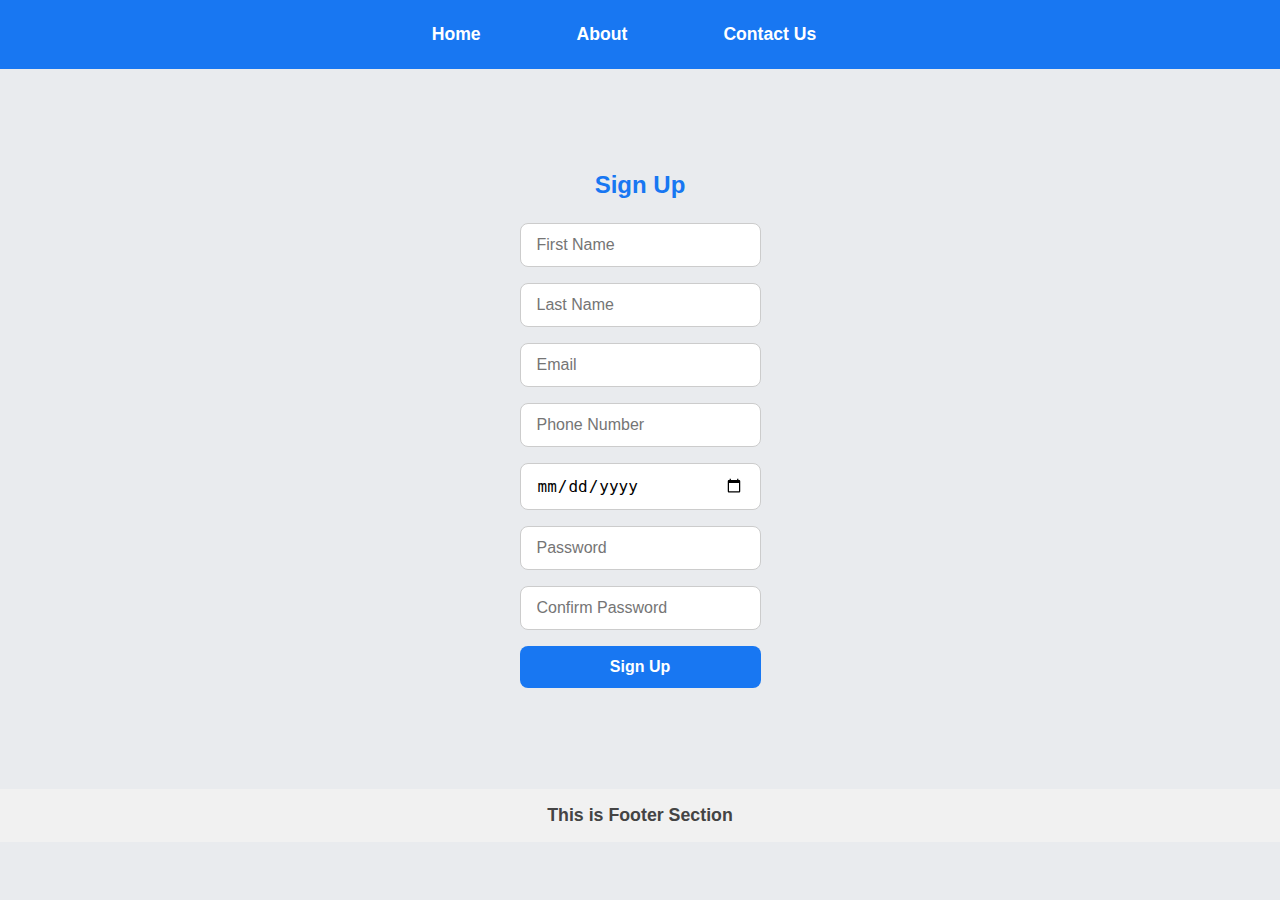
<file: index.html>
<!DOCTYPE html>
<html lang="en">
<head>
    <meta charset="UTF-8">
    <meta name="viewport" content="width=device-width, initial-scale=1.0">
    <title>Document</title>
    <link rel="stylesheet" href="style.css">
</head>
<body>
    <header>
        <nav>
            <a href="home">Home</a><br>
            <a href="about">About</a><br>
            <a href="contact us">Contact Us</a><br>
        </nav>
    </header>
    <main>
        <div>
        <form action="./login.html">
            <h2>Sign Up</h2>
            <input type="text" placeholder="First Name" > <br>
            <input type="text" placeholder="Last Name" > <br>
            <input type="email" placeholder="Email" > <br>
            <input type="tel" placeholder="Phone Number" ><br>
            <input type="date" > <br>
            <input type="password" placeholder="Password" > <br>
            <input type="password" placeholder="Confirm Password" > <br>
            <input type="submit" value="Sign Up">

        </form>
        </div>

    </main>
    <footer>
        <h3>This is Footer Section</h3>
    </footer>
</body>
</html>
</file>
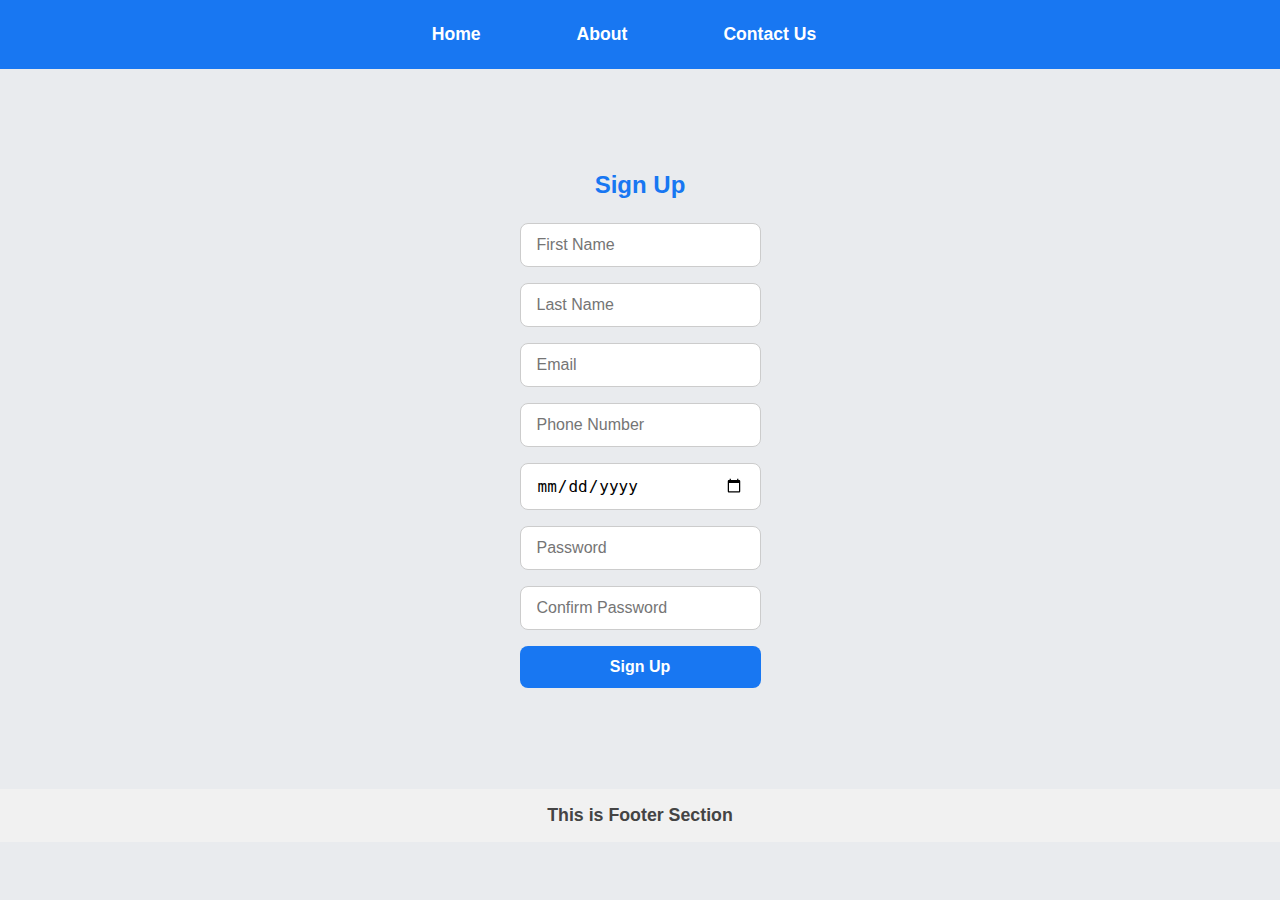
<file: Projects/index.html>
<!DOCTYPE html>
<html lang="en">
<head>
    <meta charset="UTF-8">
    <meta name="viewport" content="width=device-width, initial-scale=1.0">
    <title>Document</title>
    <link rel="stylesheet" href="style.css">
</head>
<body>
    <header>
        <nav>
            <a href="home">Home</a><br>
            <a href="about">About</a><br>
            <a href="contact us">Contact Us</a><br>
        </nav>
    </header>
    <main>
        <div>
        <form action="./login.html">
            <h2>Sign Up</h2>
            <input type="text" placeholder="First Name" > <br>
            <input type="text" placeholder="Last Name" > <br>
            <input type="email" placeholder="Email" > <br>
            <input type="tel" placeholder="Phone Number" ><br>
            <input type="date" > <br>
            <input type="password" placeholder="Password" > <br>
            <input type="password" placeholder="Confirm Password" > <br>
            <input type="submit" value="Sign Up">

        </form>
        </div>

    </main>
    <footer>
        <h3>This is Footer Section</h3>
    </footer>
</body>
</html>
</file>
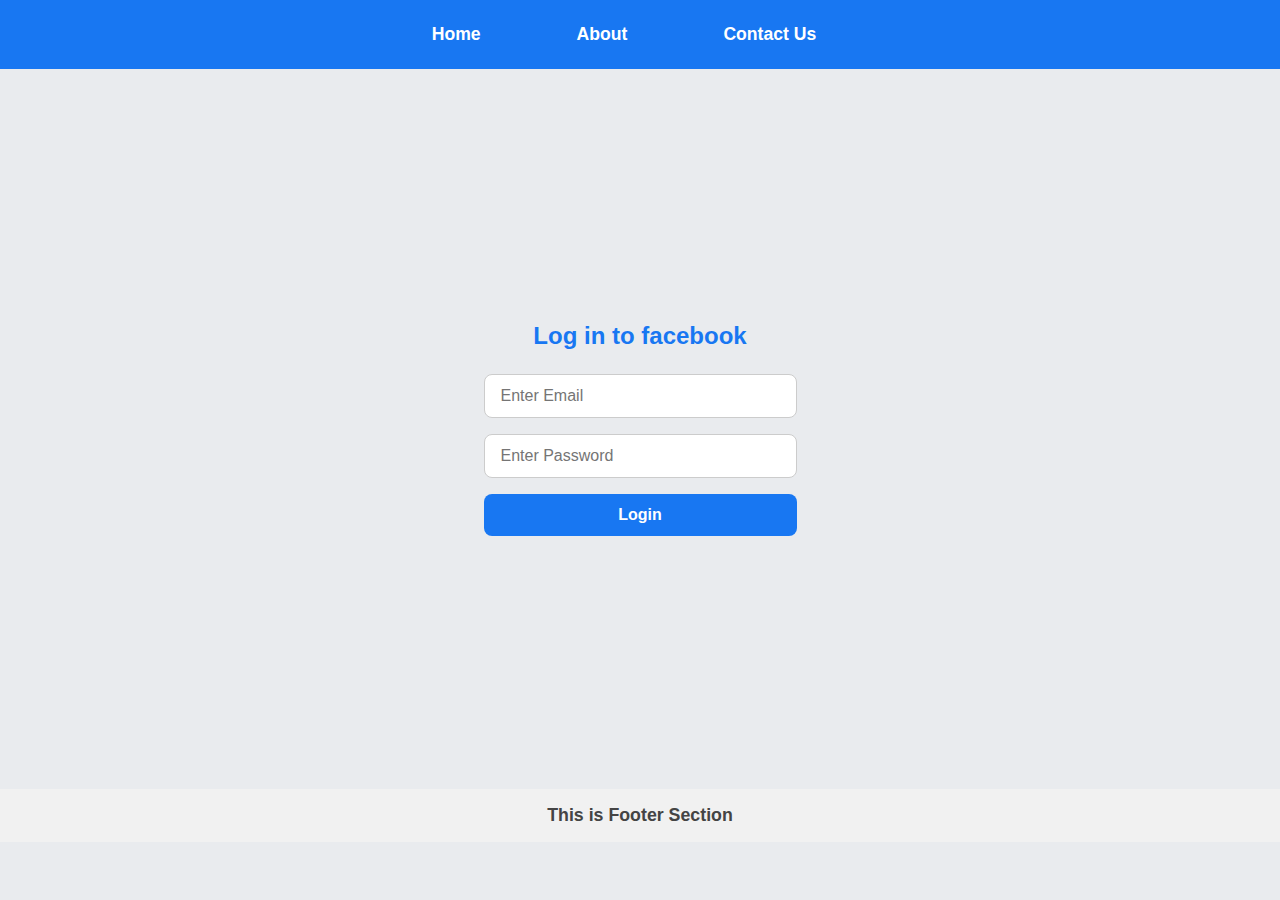
<file: login.html>
<!DOCTYPE html>
<html lang="en">
<head>
    <meta charset="UTF-8">
    <meta name="viewport" content="width=device-width, initial-scale=1.0">
    <title>Document</title>
    <link rel="stylesheet" href="style.css">
</head>
<body>
    <header>
        <nav>
            <a href="home">Home</a><br>
            <a href="about">About</a><br>
            <a href="contact us">Contact Us</a><br>
        </nav>
    </header>
    <main>
        <div>
            <form action="">
                <h2>Log in to facebook</h2>
                <input type="email" placeholder="Enter Email"><br>
                <input type="password" placeholder="Enter Password">
                <input type="submit" value="Login">
            </form>
        </div>
    </main>
    <footer>
        <h3>This is Footer Section</h3>
    </footer>
</body>
</html>
</file>
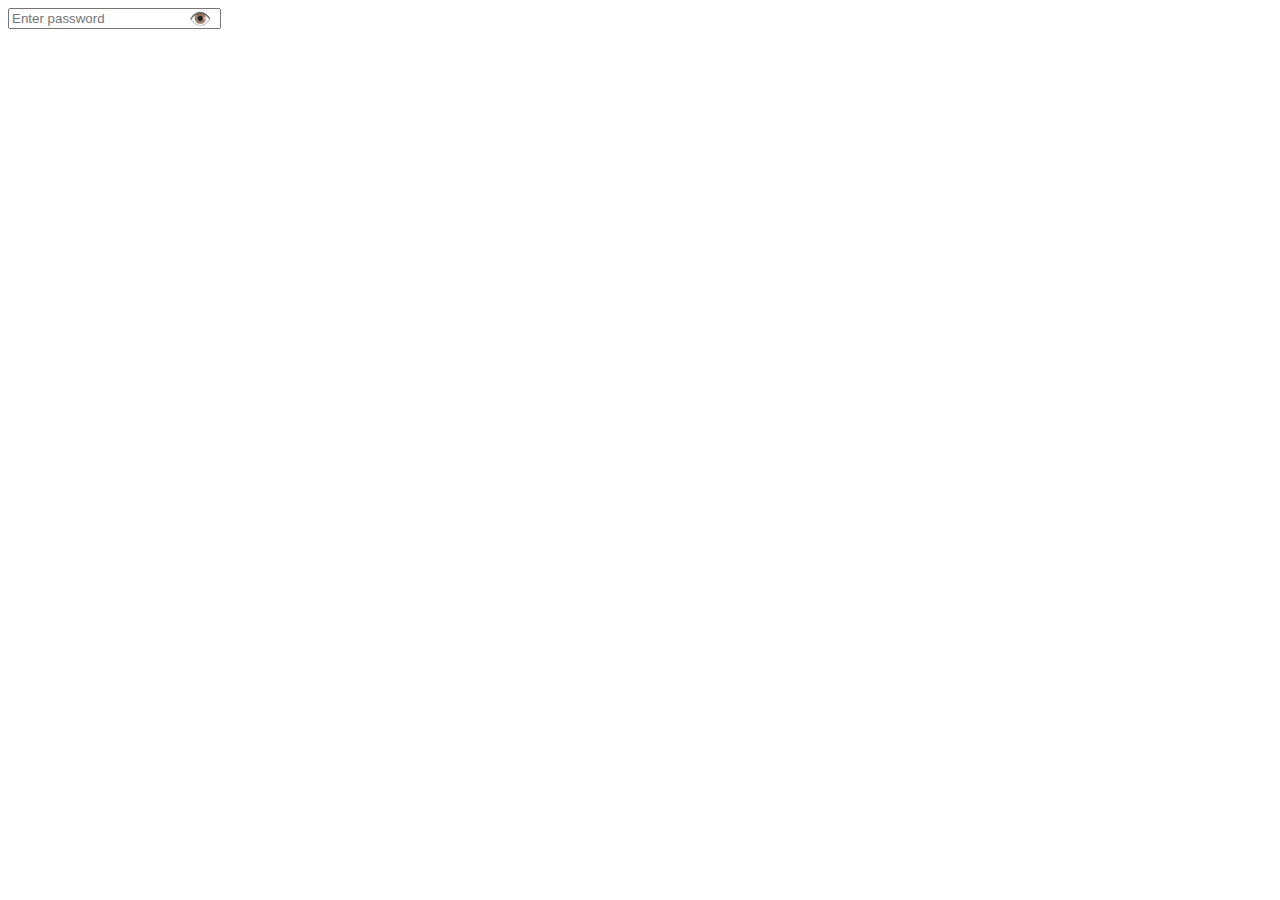
<file: Projects/asdfg.html>
<!DOCTYPE html>
<html lang="en">
<head>
  <meta charset="UTF-8">
  <title>Password Visibility Toggle</title>
  <style>
    .password-container {
      position: relative;
      display: inline-block;
    }

    .toggle-icon {
      position: absolute;
      right: 10px;
      top: 50%;
      transform: translateY(-50%);
      cursor: pointer;
      font-size: 18px;
    }

    input[type="password"],
    input[type="text"] {
      padding-right: 30px; /* Space for icon */
    }
  </style>
</head>
<body>

  <div class="password-container">
    <input type="password" id="password" placeholder="Enter password">
    <span class="toggle-icon" id="togglePassword">👁️</span>
  </div>

  <script>
    const passwordField = document.getElementById("password");
    const toggleIcon = document.getElementById("togglePassword");

    toggleIcon.addEventListener("click", function () {
      const isPassword = passwordField.type === "password";
      passwordField.type = isPassword ? "text" : "password";
      // Toggle icon
      toggleIcon.textContent = isPassword ? "🙈" : "👁️";
    });
  </script>

</body>
</html>
</file>
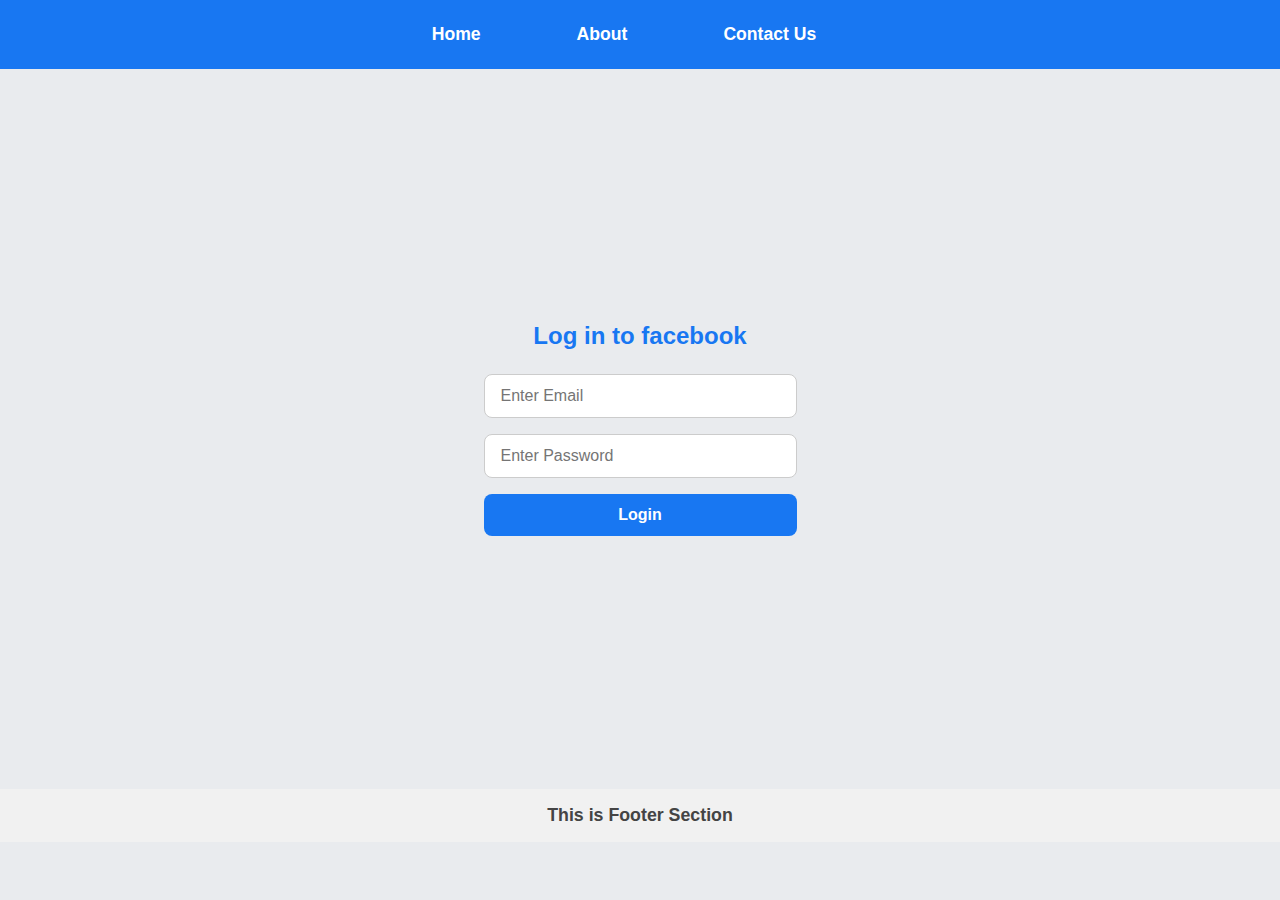
<file: Projects/login.html>
<!DOCTYPE html>
<html lang="en">
<head>
    <meta charset="UTF-8">
    <meta name="viewport" content="width=device-width, initial-scale=1.0">
    <title>Document</title>
    <link rel="stylesheet" href="style.css">
</head>
<body>
    <header>
        <nav>
            <a href="home">Home</a><br>
            <a href="about">About</a><br>
            <a href="contact us">Contact Us</a><br>
        </nav>
    </header>
    <main>
        <div>
            <form action="">
                <h2>Log in to facebook</h2>
                <input type="email" placeholder="Enter Email"><br>
                <input type="password" placeholder="Enter Password">
                <input type="submit" value="Login">
            </form>
        </div>
    </main>
    <footer>
        <h3>This is Footer Section</h3>
    </footer>
</body>
</html>
</file>
<file: style.css>
/* Reset */
* {
  box-sizing: border-box;
  margin: 0;
  padding: 0;
}

/* General Body */
body {
  font-family: Arial, sans-serif;
  background-color: #e9ebee;
  color: #333;
}

/* Header Navbar */
header {
  background-color: #1877f2;
  padding: 1rem 0;
}

nav {
  display: flex;
  justify-content: center;
  gap: 2rem;
}

nav a {
  color: #fff;
  text-decoration: none;
  font-weight: bold;
  font-size: 1.1rem;
  transition: background 0.3s, padding 0.3s;
  padding: 0.5rem 1rem;
}

nav a:hover {
  background: rgba(255, 255, 255, 0.2);
  border-radius: 5px;
}

/* Main section */
main {
  display: flex;
  justify-content: center;
  align-items: center;
  padding: 3rem 1rem;
  min-height: 80vh;
}

/* Form Container */
.form-container {
  background-color: #fff;
  padding: 2rem;
  border-radius: 12px;
  box-shadow: 0 5px 20px rgba(0, 0, 0, 0.1);
  max-width: 400px;
  width: 100%;
}

/* Form Elements */
form h2 {
  text-align: center;
  color: #1877f2;
  margin-bottom: 1.5rem;
}

form input[type="text"],
form input[type="email"],
form input[type="password"],
form input[type="tel"],
form input[type="date"] {
  width: 100%;
  padding: 0.75rem 1rem;
  margin-bottom: 1rem;
  border: 1px solid #ccc;
  border-radius: 8px;
  font-size: 1rem;
  transition: border-color 0.3s;
}

form input:focus {
  border-color: #1877f2;
  outline: none;
}

form input[type="submit"] {
  width: 100%;
  padding: 0.75rem;
  background-color: #1877f2;
  color: white;
  border: none;
  border-radius: 8px;
  font-size: 1rem;
  font-weight: bold;
  cursor: pointer;
  transition: background-color 0.3s;
}

form input[type="submit"]:hover {
  background-color: #155db2;
}

/* Footer */
footer {
  text-align: center;
  background-color: #f1f1f1;
  color: #444;
  padding: 1rem;
  font-size: 0.95rem;
}

/* Responsive Design */
@media (max-width: 600px) {
  nav {
    flex-direction: column;
    gap: 1rem;
  }

  .form-container {
    padding: 1.5rem;
  }
}
</file>
<file: Projects/style.css>
/* Reset */
* {
  box-sizing: border-box;
  margin: 0;
  padding: 0;
}

/* General Body */
body {
  font-family: Arial, sans-serif;
  background-color: #e9ebee;
  color: #333;
}

/* Header Navbar */
header {
  background-color: #1877f2;
  padding: 1rem 0;
}

nav {
  display: flex;
  justify-content: center;
  gap: 2rem;
}

nav a {
  color: #fff;
  text-decoration: none;
  font-weight: bold;
  font-size: 1.1rem;
  transition: background 0.3s, padding 0.3s;
  padding: 0.5rem 1rem;
}

nav a:hover {
  background: rgba(255, 255, 255, 0.2);
  border-radius: 5px;
}

/* Main section */
main {
  display: flex;
  justify-content: center;
  align-items: center;
  padding: 3rem 1rem;
  min-height: 80vh;
}

/* Form Container */
.form-container {
  background-color: #fff;
  padding: 2rem;
  border-radius: 12px;
  box-shadow: 0 5px 20px rgba(0, 0, 0, 0.1);
  max-width: 400px;
  width: 100%;
}

/* Form Elements */
form h2 {
  text-align: center;
  color: #1877f2;
  margin-bottom: 1.5rem;
}

form input[type="text"],
form input[type="email"],
form input[type="password"],
form input[type="tel"],
form input[type="date"] {
  width: 100%;
  padding: 0.75rem 1rem;
  margin-bottom: 1rem;
  border: 1px solid #ccc;
  border-radius: 8px;
  font-size: 1rem;
  transition: border-color 0.3s;
}

form input:focus {
  border-color: #1877f2;
  outline: none;
}

form input[type="submit"] {
  width: 100%;
  padding: 0.75rem;
  background-color: #1877f2;
  color: white;
  border: none;
  border-radius: 8px;
  font-size: 1rem;
  font-weight: bold;
  cursor: pointer;
  transition: background-color 0.3s;
}

form input[type="submit"]:hover {
  background-color: #155db2;
}

/* Footer */
footer {
  text-align: center;
  background-color: #f1f1f1;
  color: #444;
  padding: 1rem;
  font-size: 0.95rem;
}

/* Responsive Design */
@media (max-width: 600px) {
  nav {
    flex-direction: column;
    gap: 1rem;
  }

  .form-container {
    padding: 1.5rem;
  }
}
</file>
